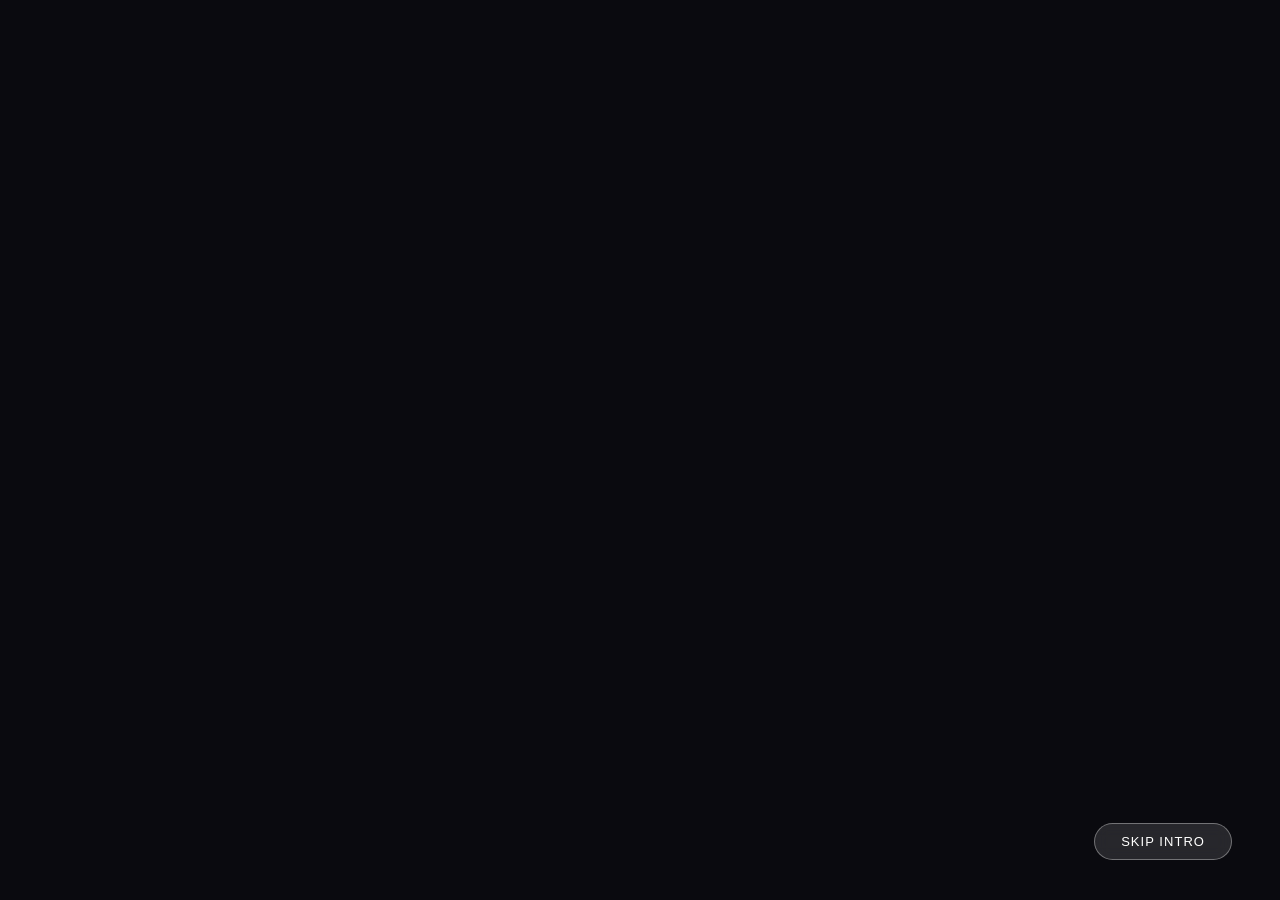
<file: index.html>
<!DOCTYPE html>
<html lang="en">
<head>
    <meta charset="UTF-8">
    <meta name="viewport" content="width=device-width, initial-scale=1.0">
    <title>Pinnacle Rewards</title>
    <style>
        *, *::before, *::after { margin: 0; padding: 0; box-sizing: border-box; }

        html, body {
            width: 100%; height: 100%;
            overflow: hidden;
            background: #0a0a0f;
        }

        #preloader {
            position: fixed;
            inset: 0;
            z-index: 9999;
            background: #0a0a0f;
            display: flex;
            align-items: center;
            justify-content: center;
            transition: opacity 0.8s ease;
        }

        #preloader.fade-out {
            opacity: 0;
            pointer-events: none;
        }

        #loader-video {
            position: absolute;
            inset: 0;
            width: 100%;
            height: 100%;
            object-fit: cover;
        }

        #skip-btn {
            position: absolute;
            bottom: 40px;
            right: 48px;
            z-index: 10;
            background: rgba(255, 255, 255, 0.12);
            color: #fff;
            border: 1px solid rgba(255, 255, 255, 0.35);
            padding: 10px 26px;
            font-family: -apple-system, BlinkMacSystemFont, 'Segoe UI', sans-serif;
            font-size: 13px;
            letter-spacing: 0.08em;
            text-transform: uppercase;
            border-radius: 40px;
            cursor: pointer;
            backdrop-filter: blur(8px);
            -webkit-backdrop-filter: blur(8px);
            transition: background 0.2s, border-color 0.2s;
            opacity: 0;
            animation: fadeInBtn 0.6s ease 1.2s forwards;
        }

        #skip-btn:hover {
            background: rgba(255, 255, 255, 0.22);
            border-color: rgba(255, 255, 255, 0.6);
        }

        #progress-bar {
            position: absolute;
            bottom: 0;
            left: 0;
            height: 3px;
            width: 0%;
            background: linear-gradient(90deg, #8348ff, #c084fc);
            transition: width 0.25s linear;
            z-index: 10;
        }

        @keyframes fadeInBtn {
            to { opacity: 1; }
        }
    </style>
</head>
<body>

    <div id="preloader">
        <video id="loader-video" autoplay muted playsinline preload="auto">
            <source src="bizox-html-package/Bizox/assets/pinnacleassets/loader2.mp4" type="video/mp4">
        </video>
        <div id="progress-bar"></div>
        <button id="skip-btn" onclick="redirect()">Skip intro</button>
    </div>

    <script>
        const video    = document.getElementById('loader-video');
        const loader   = document.getElementById('preloader');
        const progress = document.getElementById('progress-bar');
        const dest     = 'bizox-html-package/Bizox/index.html';

        function redirect() {
            loader.classList.add('fade-out');
            setTimeout(() => { window.location.href = dest; }, 820);
        }

        // Update progress bar as video plays
        video.addEventListener('timeupdate', () => {
            if (video.duration) {
                progress.style.width = (video.currentTime / video.duration * 100) + '%';
            }
        });

        // Redirect when video ends
        video.addEventListener('ended', redirect);

        // Fallback: if video fails to load/play, redirect after 4 seconds
        video.addEventListener('error', () => setTimeout(redirect, 4000));
        setTimeout(() => {
            if (video.readyState === 0) redirect();
        }, 5000);
    </script>

</body>
</html>
</file>
